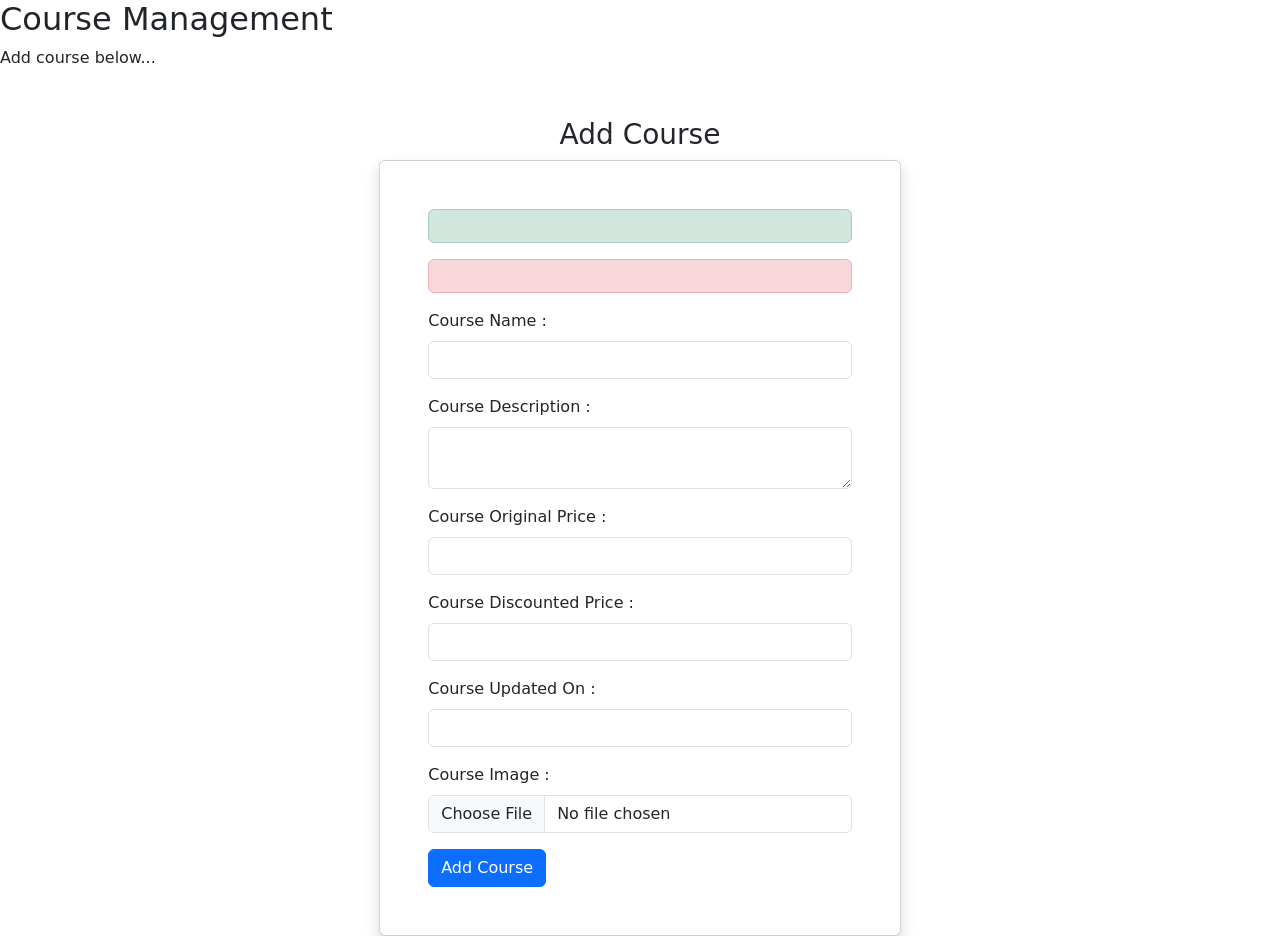
<file: main/resources/templates/add-course.html>
<!doctype html>
<html lang="en" xmlns:th="http://www.thymeleaf.org">

<head>
    <meta charset="utf-8">
    <meta name="viewport" content="width=device-width, initial-scale=1">
    <title>Add Course</title>
    <link href="https://cdn.jsdelivr.net/npm/bootstrap@5.3.3/dist/css/bootstrap.min.css" rel="stylesheet"
        integrity="sha384-QWTKZyjpPEjISv5WaRU9OFeRpok6YctnYmDr5pNlyT2bRjXh0JMhjY6hW+ALEwIH" crossorigin="anonymous">

    <link rel="stylesheet" href="https://cdn.jsdelivr.net/npm/bootstrap-icons@1.11.3/font/bootstrap-icons.min.css">

    <link rel="stylesheet" th:href="@{/css/style.css}" />

</head>

<body>

    <div th:replace="~{fragments/admin-sidebar :: frg-admin-sidebar}"></div>

    <div class="content">
        <h2> Course Management </h2>
        <p> Add course below... </p>
        
        <section class="mt-5">
        	<h3 class="text-center"> Add Course </h3>
        	
        	<div class="row justify-content-center">
        		<div class="card shadow p-5" style="width: 40%">
        			
        			<div th:if="${successMsg}" class="mb-3 alert alert-success" role="alert">
	               		<span th:text="${successMsg}"></span>
					</div>
					
					<div th:if="${errorMsg}" class="mb-3 alert alert-danger" role="alert">
	               		<span th:text="${errorMsg}"></span>
					</div>
	        	
	        		<form th:action="@{/addCourseForm}" method="post" th:object="${course}" enctype="multipart/form-data">
	                    <div class="mb-3">
	                        <label class="form-label">Course Name : </label>
	                        <input type="text" name="name" class="form-control" required />
	                    </div>
	                    <div class="mb-3">
	                        <label class="form-label">Course Description : </label>
	                        <textarea name="description" class="form-control" required></textarea>
	                    </div>
	                    <div class="mb-3">
	                        <label class="form-label">Course Original Price : </label>
	                        <input type="text" name="originalPrice" class="form-control" required />
	                    </div>
	                    <div class="mb-3">
	                        <label class="form-label">Course Discounted Price : </label>
	                        <input type="text" name="discountedPrice" class="form-control" required />
	                    </div>
	                    <div class="mb-3">
	                        <label class="form-label">Course Updated On : </label>
	                        <input type="text" name="updatedOn" class="form-control" required />
	                    </div>
	                    <div class="mb-3">
	                        <label class="form-label">Course Image : </label>
	                        <input type="file" name="courseImg" class="form-control" required />
	                    </div>
	                    <button type="submit" class="btn btn-primary">Add Course</button>
	                </form>
        		</div>
        	</div>
        </section>
    </div>

    <script src="https://cdn.jsdelivr.net/npm/bootstrap@5.3.3/dist/js/bootstrap.bundle.min.js"
        integrity="sha384-YvpcrYf0tY3lHB60NNkmXc5s9fDVZLESaAA55NDzOxhy9GkcIdslK1eN7N6jIeHz"
        crossorigin="anonymous"></script>
</body>

</html>
</file>
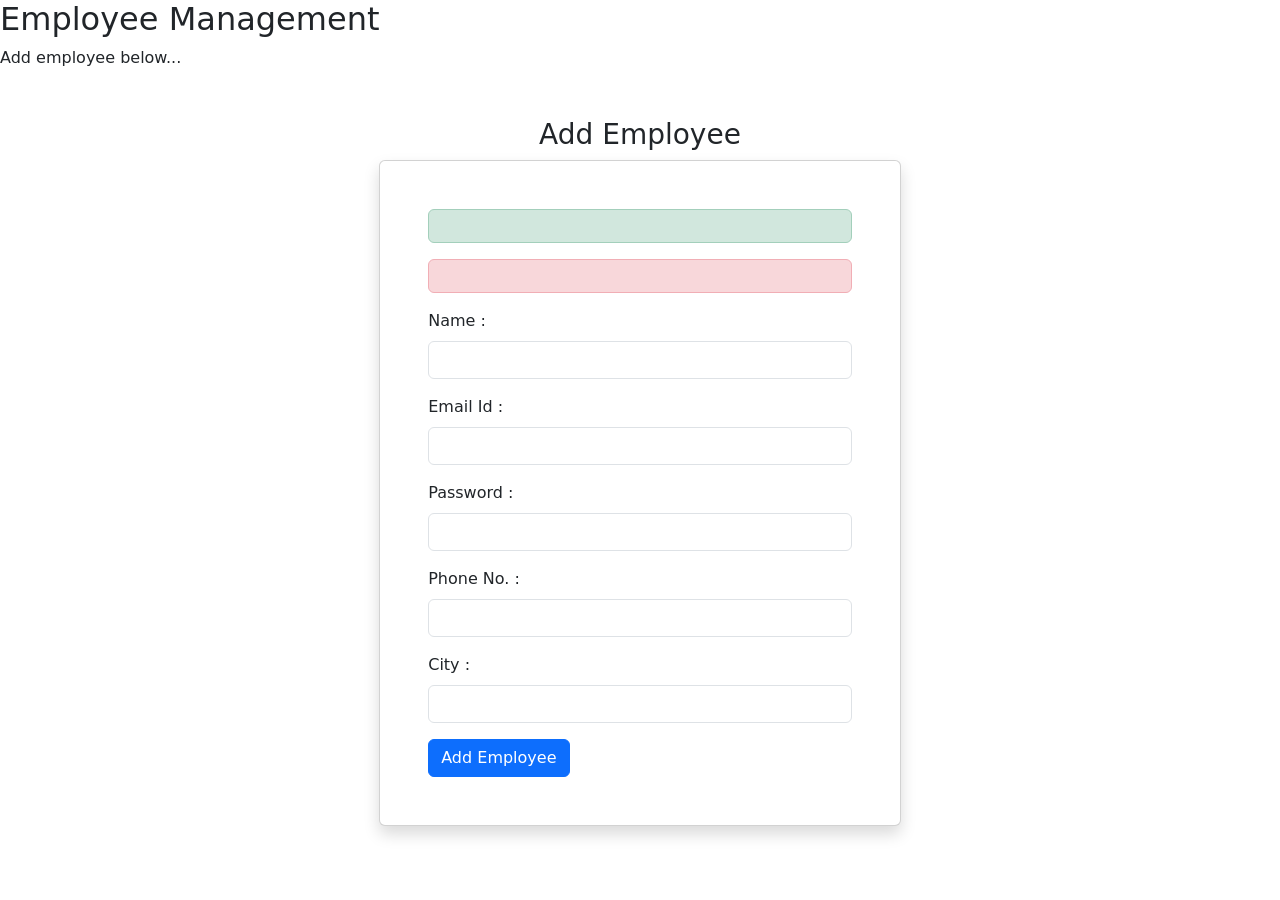
<file: main/resources/templates/add-employee.html>
<!doctype html>
<html lang="en" xmlns:th="http://www.thymeleaf.org">

<head>
    <meta charset="utf-8">
    <meta name="viewport" content="width=device-width, initial-scale=1">
    <title>Add Employee</title>
    <link href="https://cdn.jsdelivr.net/npm/bootstrap@5.3.3/dist/css/bootstrap.min.css" rel="stylesheet"
        integrity="sha384-QWTKZyjpPEjISv5WaRU9OFeRpok6YctnYmDr5pNlyT2bRjXh0JMhjY6hW+ALEwIH" crossorigin="anonymous">

    <link rel="stylesheet" href="https://cdn.jsdelivr.net/npm/bootstrap-icons@1.11.3/font/bootstrap-icons.min.css">

    <link rel="stylesheet" th:href="@{/css/style.css}" />

</head>

<body>

    <div th:replace="~{fragments/admin-sidebar :: frg-admin-sidebar}"></div>

    <div class="content">
        <h2> Employee Management </h2>
        <p> Add employee below... </p>
        
        <section class="mt-5">
        	<h3 class="text-center"> Add Employee </h3>
        	
        	<div class="row justify-content-center">
        		<div class="card shadow p-5" style="width: 40%">
        			
        			<div th:if="${successMsg}" class="mb-3 alert alert-success" role="alert">
	               		<span th:text="${successMsg}"></span>
					</div>
					
					<div th:if="${errorMsg}" class="mb-3 alert alert-danger" role="alert">
	               		<span th:text="${errorMsg}"></span>
					</div>
	        	
	        		<form th:action="@{/addEmployeeForm}" method="post" th:object="${employee}" enctype="multipart/form-data">
	                    <div class="mb-3">
	                        <label class="form-label">Name : </label>
	                        <input type="text" name="name" class="form-control" required />
	                    </div>
	                    <div class="mb-3">
	                        <label class="form-label">Email Id : </label>
	                        <input type="text" name="email" class="form-control" required />
	                    </div>
	                    <div class="mb-3">
	                        <label class="form-label">Password : </label>
	                        <input type="password" name="password" class="form-control" required />
	                    </div>
	                    <div class="mb-3">
	                        <label class="form-label">Phone No. : </label>
	                        <input type="text" name="phoneno" class="form-control" required />
	                    </div>
	                    <div class="mb-3">
	                        <label class="form-label">City : </label>
	                        <input type="text" name="city" class="form-control" required />
	                    </div>
	                    <button type="submit" class="btn btn-primary">Add Employee</button>
	                </form>
        		</div>
        	</div>
        </section>
    </div>

    <script src="https://cdn.jsdelivr.net/npm/bootstrap@5.3.3/dist/js/bootstrap.bundle.min.js"
        integrity="sha384-YvpcrYf0tY3lHB60NNkmXc5s9fDVZLESaAA55NDzOxhy9GkcIdslK1eN7N6jIeHz"
        crossorigin="anonymous"></script>
</body>

</html>
</file>
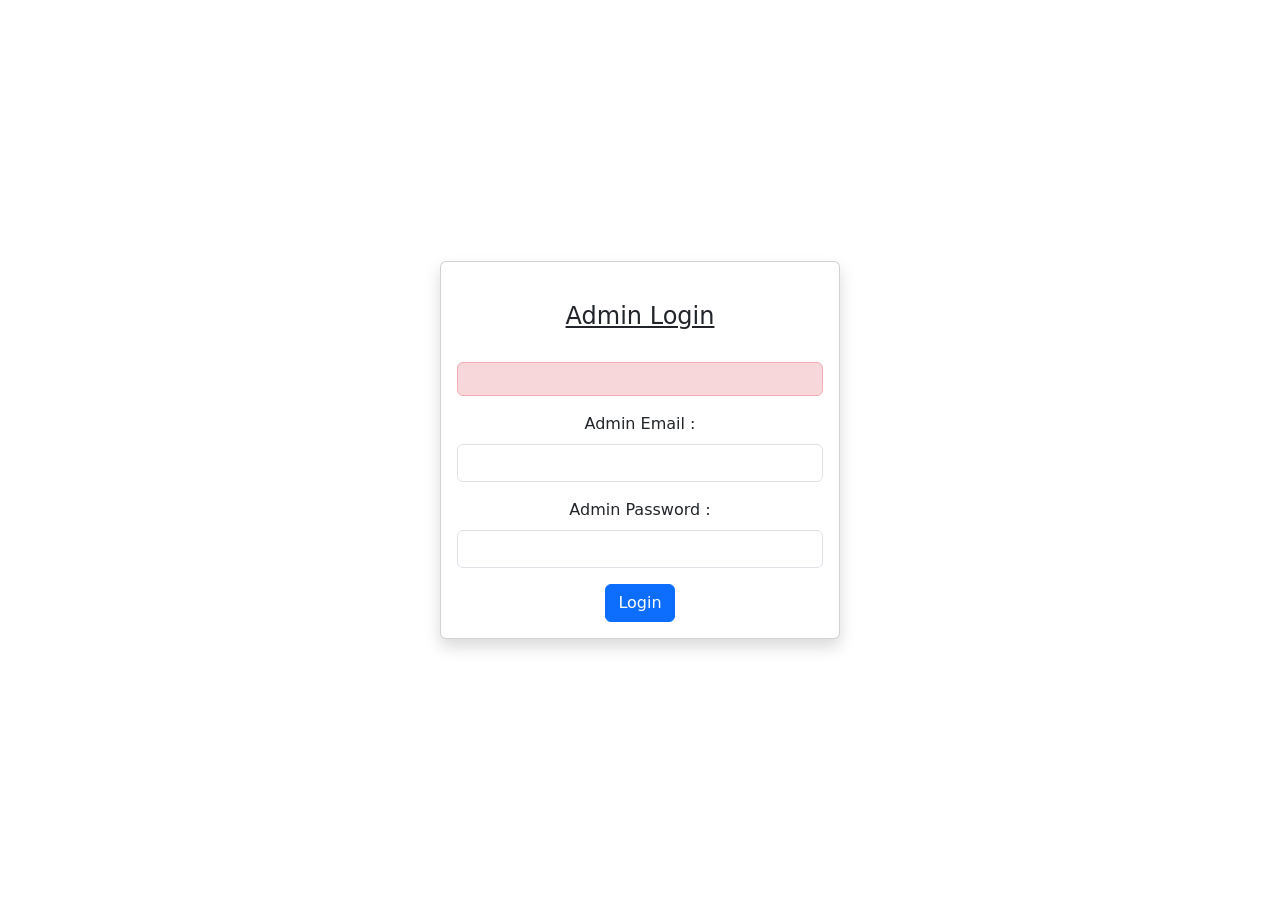
<file: main/resources/templates/admin-login.html>
<!doctype html>
<html lang="en" xmlns:th="http://www.thymeleaf.org">

<head>
    <meta charset="utf-8">
    <meta name="viewport" content="width=device-width, initial-scale=1">
    <title>Admin Login</title>
    <link href="https://cdn.jsdelivr.net/npm/bootstrap@5.3.3/dist/css/bootstrap.min.css" rel="stylesheet"
        integrity="sha384-QWTKZyjpPEjISv5WaRU9OFeRpok6YctnYmDr5pNlyT2bRjXh0JMhjY6hW+ALEwIH" crossorigin="anonymous">

    <style>
        html,
        body {
            height: 100%;
            display: flex;
            justify-content: center;
            align-items: center;
        }
    </style>

</head>

<body>

    <div class="card shadow" style="width: 400px;">
        <div class="card-body text-center">
            <h4 class="card-title py-4 text-decoration-underline">Admin Login</h4>
            
            <div th:if="${errorMsg}" class="mb-3 alert alert-danger" role="alert">
            	<span th:text="${errorMsg}"></span>
			</div>

            <form action="adminLoginForm" method="POSt">
                <div class="mb-3">
                    <label for="exampleInputEmail1" class="form-label">Admin Email :</label>
                    <input type="email" name="adminemail" class="form-control" />
                </div>
                <div class="mb-3">
                    <label for="exampleInputPassword1" class="form-label">Admin Password :</label>
                    <input type="password" name="adminpass" class="form-control" />
                </div>
                <button type="submit" class="btn btn-primary">Login</button>
            </form>

        </div>
    </div>

    <script src="https://cdn.jsdelivr.net/npm/bootstrap@5.3.3/dist/js/bootstrap.bundle.min.js"
        integrity="sha384-YvpcrYf0tY3lHB60NNkmXc5s9fDVZLESaAA55NDzOxhy9GkcIdslK1eN7N6jIeHz"
        crossorigin="anonymous"></script>
</body>

</html>
</file>
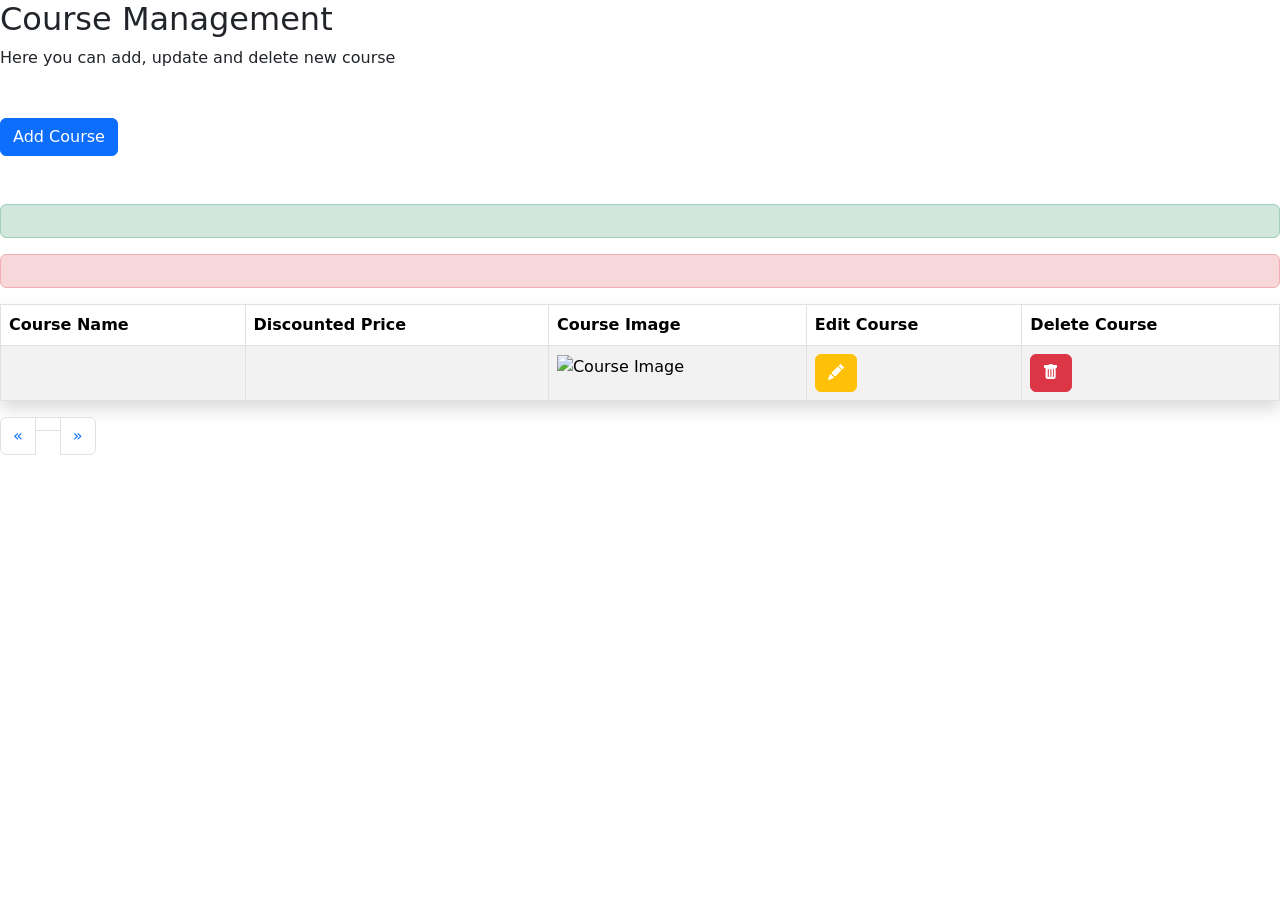
<file: main/resources/templates/course-management.html>
<!doctype html>
<html lang="en" xmlns:th="http://www.thymeleaf.org">

<head>
<meta charset="utf-8">
<meta name="viewport" content="width=device-width, initial-scale=1">
<title>Course Management</title>
<link
	href="https://cdn.jsdelivr.net/npm/bootstrap@5.3.3/dist/css/bootstrap.min.css"
	rel="stylesheet"
	integrity="sha384-QWTKZyjpPEjISv5WaRU9OFeRpok6YctnYmDr5pNlyT2bRjXh0JMhjY6hW+ALEwIH"
	crossorigin="anonymous">

<link rel="stylesheet"
	href="https://cdn.jsdelivr.net/npm/bootstrap-icons@1.11.3/font/bootstrap-icons.min.css">

<link rel="stylesheet" th:href="@{/css/style.css}" />

<link rel="stylesheet" href="https://cdn.jsdelivr.net/npm/bootstrap-icons@1.11.3/font/bootstrap-icons.min.css">

</head>

<body>

	<div th:replace="~{fragments/admin-sidebar :: frg-admin-sidebar}"></div>

	<div class="content">
		<h2>Course Management</h2>
		<p>Here you can add, update and delete new course</p>
		
		<section class="mt-5">
			<a href="addCourse" class="btn btn-primary"> Add Course </a>
		</section>

		<section class="mt-5">
		
			<div th:if="${successMsg}" class="mb-3 alert alert-success" role="alert">
				<span th:text="${successMsg}"></span>
			</div>
			
			<div th:if="${errorMsg}" class="mb-3 alert alert-danger" role="alert">
				<span th:text="${errorMsg}"></span>
			</div>
		
			<table class="table table-striped table-hover table-bordered shadow">
				<thead>
					<tr>
						<th scope="col">Course Name</th>
						<th scope="col">Discounted Price</th>
						<th scope="col">Course Image</th>
						<th scope="col">Edit Course</th>
						<th scope="col">Delete Course</th>
					</tr>
				</thead>
				<tbody>
					<tr th:each="course : ${coursesPage.content}">
						<td th:text="${course.name}"></td>
						<td th:text="${course.discountedPrice}"></td>
						<td> <img th:src="@{${course.imageUrl}}" width="150" alt="Course Image" /> </td>
						<td>
							<a th:href="@{/editCourse(courseName=${course.name})}" class="btn btn-warning">
								<i class="bi bi-pencil-fill text-white"></i>
							</a>
						</td>
						<td>
							<button class="btn btn-danger" th:data-cname="${course.name}" onclick="deleteCourse(this.getAttribute('data-cname'))">
								<i class="bi bi-trash-fill"></i>
							</button>
						</td>
					</tr>
				</tbody>
			</table>
			
			<nav aria-label="Page navigation">
				<ul class="pagination">
					<li class="page-item" th:classappend="${coursesPage.hasPrevious()} ? '' : 'disabled'">
						<a class="page-link" th:href="@{/courseManagement(page=${coursesPage.number-1} ,size=${coursesPage.size})}">
							<span aria-hidden="true">&laquo;</span>
						</a>
					</li>

					<li class="page-item" th:each="i : ${#numbers.sequence(0, coursesPage.totalPages-1)}" th:classappend="${coursesPage.number==i} ? 'active' : ''">
						<a class="page-link" th:href="@{/courseManagement(page=${i} ,size=${coursesPage.size})}" th:text="${i+1}"></a>
					</li>

					<li class="page-item" th:classappend="${coursesPage.hasNext()} ? '' : 'disabled'">
						<a class="page-link" th:href="@{/courseManagement(page=${coursesPage.number+1} ,size=${coursesPage.size})}">
							<span aria-hidden="true">&raquo;</span>
						</a>
					</li>
				</ul>
			</nav>
			
		</section>

	</div>
	
	<div class="modal" tabindex="-1" id="deleteModal">
		<div class="modal-dialog">
			<div class="modal-content">
				<div class="modal-header">
					<h5 class="modal-title">Delete Course</h5>
					<button type="button" class="btn-close" data-bs-dismiss="modal" aria-label="Close"></button>
				</div>
				<div class="modal-body">
					<p>Are you sure you want to delete this course ?</p>
				</div>
				<div class="modal-footer">
					<button type="button" class="btn btn-secondary" data-bs-dismiss="modal">Cancel</button>
					<button type="button" class="btn btn-primary" id="deleteCourseBtn">Delete</button>
				</div>
			</div>
		</div>
	</div>
	

	<script>
		var courseNameToDelete;
		function deleteCourse(courseName)
		{
			var deleteModalDiv = new bootstrap.Modal(document.getElementById('deleteModal'));
			deleteModalDiv.show();
			
			courseNameToDelete = courseName;
		}
		
		document.getElementById('deleteCourseBtn').addEventListener('click', function(){
			window.location.href = '/deleteCourseDetails?courseName='+encodeURIComponent(courseNameToDelete);
		});
	</script>

	<script
		src="https://cdn.jsdelivr.net/npm/bootstrap@5.3.3/dist/js/bootstrap.bundle.min.js"
		integrity="sha384-YvpcrYf0tY3lHB60NNkmXc5s9fDVZLESaAA55NDzOxhy9GkcIdslK1eN7N6jIeHz"
		crossorigin="anonymous"></script>
</body>

</html>
</file>
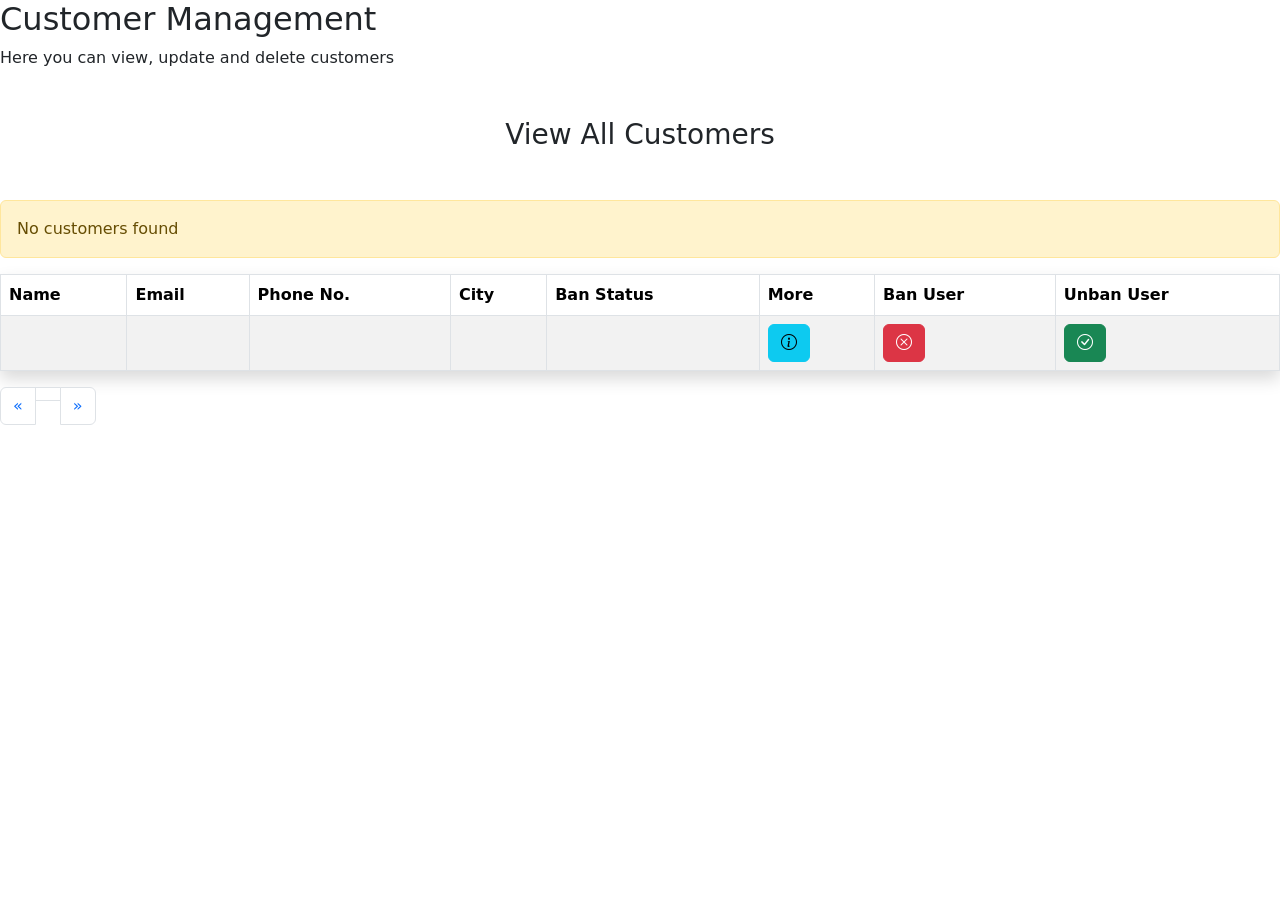
<file: main/resources/templates/customer-management.html>
<!doctype html>
<html lang="en" xmlns:th="http://www.thymeleaf.org">

<head>
<meta charset="utf-8">
<meta name="viewport" content="width=device-width, initial-scale=1">
<title>Customer Management</title>
<link
	href="https://cdn.jsdelivr.net/npm/bootstrap@5.3.3/dist/css/bootstrap.min.css"
	rel="stylesheet"
	integrity="sha384-QWTKZyjpPEjISv5WaRU9OFeRpok6YctnYmDr5pNlyT2bRjXh0JMhjY6hW+ALEwIH"
	crossorigin="anonymous">

<link rel="stylesheet"
	href="https://cdn.jsdelivr.net/npm/bootstrap-icons@1.11.3/font/bootstrap-icons.min.css">

<link rel="stylesheet" th:href="@{/css/style.css}" />

<link rel="stylesheet" href="https://cdn.jsdelivr.net/npm/bootstrap-icons@1.11.3/font/bootstrap-icons.min.css">

</head>

<body>

	<div th:replace="~{fragments/admin-sidebar :: frg-admin-sidebar}"></div>

	<div class="content">
		<h2>Customer Management</h2>
		<p>Here you can view, update and delete customers</p>
		
		<section class="mt-5 text-center">
			<h3> View All Customers </h3>
		</section>

		<section class="mt-5">
			
			<div th:if="${#lists.isEmpty(userPage.content)}">
                <div class="alert alert-warning" role="alert">
                    No customers found
                </div>
            </div>
			
			<div th:if="${!#lists.isEmpty(userPage.content)}">
				<table class="table table-striped table-hover table-bordered shadow">
					<thead>
						<tr>
							<th>Name</th>
							<th>Email</th>
							<th>Phone No.</th>
							<th>City</th>
							<th>Ban Status</th>
							<th>More</th>
							<th>Ban User</th>
							<th>Unban User</th>
						</tr>
					</thead>
					<tbody>
						<tr th:each="user : ${userPage.content}">
							<td th:text="${user.name}"></td>
							<td th:text="${user.email}"></td>
							<td th:text="${user.phoneno}"></td>
							<td th:text="${user.city}"></td>
							<td th:text="${user.banStatus}"></td>
							<td>
								<a th:href="@{/userCoursesDetails(userEmail=${user.email}, userName=${user.name})}" class="btn btn-info">
									<i class="bi bi-info-circle"></i>
								</a>
							</td>
							<td>
								<button class="btn btn-danger" th:data-uemail="${user.email}" onclick="banUser(this.getAttribute('data-uemail'))">
									<i class="bi bi-x-circle"></i>
								</button>
							</td>
							<td>
								<button class="btn btn-success" th:data-uemail="${user.email}" onclick="unBanUser(this.getAttribute('data-uemail'))">
									<i class="bi bi-check-circle"></i>
								</button>
							</td>
						</tr>
					</tbody>
				</table>
				
				<nav aria-label="Page navigation">
					<ul class="pagination">
						<li class="page-item" th:classappend="${userPage.hasPrevious()} ? '' : 'disabled'">
							<a class="page-link" th:href="@{/customerManagement(page=${userPage.number-1}, size=${userPage.size})}">
								<span aria-hidden="true">&laquo;</span>
							</a>
						</li>
	
						<li class="page-item" th:each="i : ${#numbers.sequence(0, userPage.totalPages-1)}" th:classappend="${userPage.number==i} ? 'active' : ''">
							<a class="page-link" th:href="@{/customerManagement(page=${i} ,size=${userPage.size})}" th:text="${i+1}"></a>
						</li>
	
						<li class="page-item" th:classappend="${userPage.hasNext()} ? '' : 'disabled'">
							<a class="page-link" th:href="@{/customerManagement(page=${userPage.number+1} ,size=${userPage.size})}">
								<span aria-hidden="true">&raquo;</span>
							</a>
						</li>
					</ul>
				</nav>
			</div>
		</section>

	</div>
	
	<div class="modal" tabindex="-1" id="banUserModal">
		<div class="modal-dialog">
			<div class="modal-content">
				<div class="modal-header">
					<h5 class="modal-title">Ban User</h5>
					<button type="button" class="btn-close" data-bs-dismiss="modal" aria-label="Close"></button>
				</div>
				<div class="modal-body">
					<p>Are you sure you want to ban this user ?</p>
				</div>
				<div class="modal-footer">
					<button type="button" class="btn btn-secondary" data-bs-dismiss="modal">Cancel</button>
					<button type="button" class="btn btn-primary" id="banUserBtn">Ban</button>
				</div>
			</div>
		</div>
	</div>
	
	<div class="modal" tabindex="-1" id="unBanUserModal">
		<div class="modal-dialog">
			<div class="modal-content">
				<div class="modal-header">
					<h5 class="modal-title">Unban User</h5>
					<button type="button" class="btn-close" data-bs-dismiss="modal" aria-label="Close"></button>
				</div>
				<div class="modal-body">
					<p>Are you sure you want to unban this user ?</p>
				</div>
				<div class="modal-footer">
					<button type="button" class="btn btn-secondary" data-bs-dismiss="modal">Cancel</button>
					<button type="button" class="btn btn-primary" id="unBanUserBtn">Unban</button>
				</div>
			</div>
		</div>
	</div>

	<script>
		function banUser(userEmail)
		{
			var userEmailToBan;
			var banStatus = true;
		
			var banUserModalDiv = new bootstrap.Modal(document.getElementById('banUserModal'));
			banUserModalDiv.show();
			
			userEmailToBan = userEmail;
			
			document.getElementById('banUserBtn').addEventListener('click', function() {
			    window.location.href = '/banUserDetails?userEmail=' + encodeURIComponent(userEmailToBan) + '&banStatus=' + encodeURIComponent(banStatus);
			});
		}
		function unBanUser(userEmail)
		{
			var userEmailToBan;
			var banStatus = false;
		
			var unBanUserModalDiv = new bootstrap.Modal(document.getElementById('unBanUserModal'));
			unBanUserModalDiv.show();
			
			userEmailToBan = userEmail;
			
			document.getElementById('unBanUserBtn').addEventListener('click', function() {
			    window.location.href = '/banUserDetails?userEmail=' + encodeURIComponent(userEmailToBan) + '&banStatus=' + encodeURIComponent(banStatus);
			});
		}
	</script>

	<script
		src="https://cdn.jsdelivr.net/npm/bootstrap@5.3.3/dist/js/bootstrap.bundle.min.js"
		integrity="sha384-YvpcrYf0tY3lHB60NNkmXc5s9fDVZLESaAA55NDzOxhy9GkcIdslK1eN7N6jIeHz"
		crossorigin="anonymous"></script>
</body>

</html>
</file>
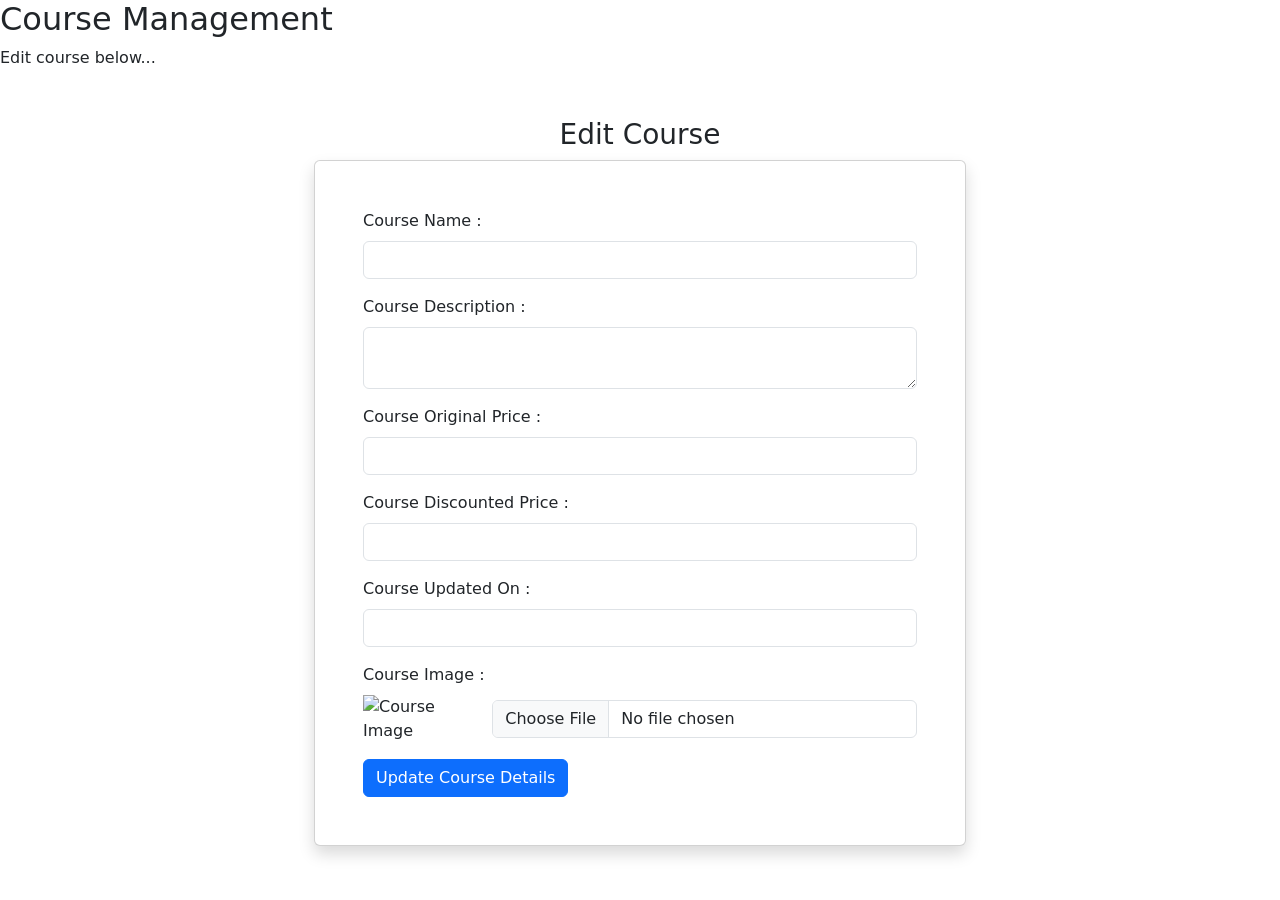
<file: main/resources/templates/edit-course.html>
<!doctype html>
<html lang="en" xmlns:th="http://www.thymeleaf.org">

<head>
    <meta charset="utf-8">
    <meta name="viewport" content="width=device-width, initial-scale=1">
    <title>Edit Course</title>
    <link href="https://cdn.jsdelivr.net/npm/bootstrap@5.3.3/dist/css/bootstrap.min.css" rel="stylesheet"
        integrity="sha384-QWTKZyjpPEjISv5WaRU9OFeRpok6YctnYmDr5pNlyT2bRjXh0JMhjY6hW+ALEwIH" crossorigin="anonymous">

    <link rel="stylesheet" href="https://cdn.jsdelivr.net/npm/bootstrap-icons@1.11.3/font/bootstrap-icons.min.css">

    <link rel="stylesheet" th:href="@{/css/style.css}" />

</head>

<body>

    <div th:replace="~{fragments/admin-sidebar :: frg-admin-sidebar}"></div>

    <div class="content">
        <h2> Course Management </h2>
        <p> Edit course below... </p>
        
        <section class="mt-5">
        	<h3 class="text-center"> Edit Course </h3>
        	
        	<div class="row justify-content-center">
        		<div class="card shadow p-5" style="width: 50%">
	        	
	        		<form th:action="@{/updateCourseDetailsForm}" th:object="${newCourseObj}" method="post" enctype="multipart/form-data">
	                    <div class="mb-3">
	                        <label class="form-label">Course Name : </label>
	                        <input type="text" name="name" th:value="${course.name}" class="form-control" readonly />
	                    </div>
	                    <div class="mb-3">
	                        <label class="form-label">Course Description : </label>
	                        <textarea name="description" th:text="${course.description}" class="form-control" required></textarea>
	                    </div>
	                    <div class="mb-3">
	                        <label class="form-label">Course Original Price : </label>
	                        <input type="text" name="originalPrice" th:value="${course.originalPrice}" class="form-control" required />
	                    </div>
	                    <div class="mb-3">
	                        <label class="form-label">Course Discounted Price : </label>
	                        <input type="text" name="discountedPrice" th:value="${course.discountedPrice}" class="form-control" required />
	                    </div>
	                    <div class="mb-3">
	                        <label class="form-label">Course Updated On : </label>
	                        <input type="text" name="updatedOn" th:value="${course.updatedOn}" class="form-control" required />
	                    </div>
	                    <div class="mb-3">
	                        <label class="form-label">Course Image : </label>
	                        <div class="d-flex align-items-center">
	                        	<img th:src="@{${course.imageUrl}}" alt="Course Image" width="150" class="me-3" />
	                        	<input type="file" name="courseImg" class="form-control" />
	                        </div>
	                    </div>
	                    <button type="submit" class="btn btn-primary">Update Course Details</button>
	                </form>
        		</div>
        	</div>
        </section>
    </div>

    <script src="https://cdn.jsdelivr.net/npm/bootstrap@5.3.3/dist/js/bootstrap.bundle.min.js"
        integrity="sha384-YvpcrYf0tY3lHB60NNkmXc5s9fDVZLESaAA55NDzOxhy9GkcIdslK1eN7N6jIeHz"
        crossorigin="anonymous"></script>
</body>

</html>
</file>
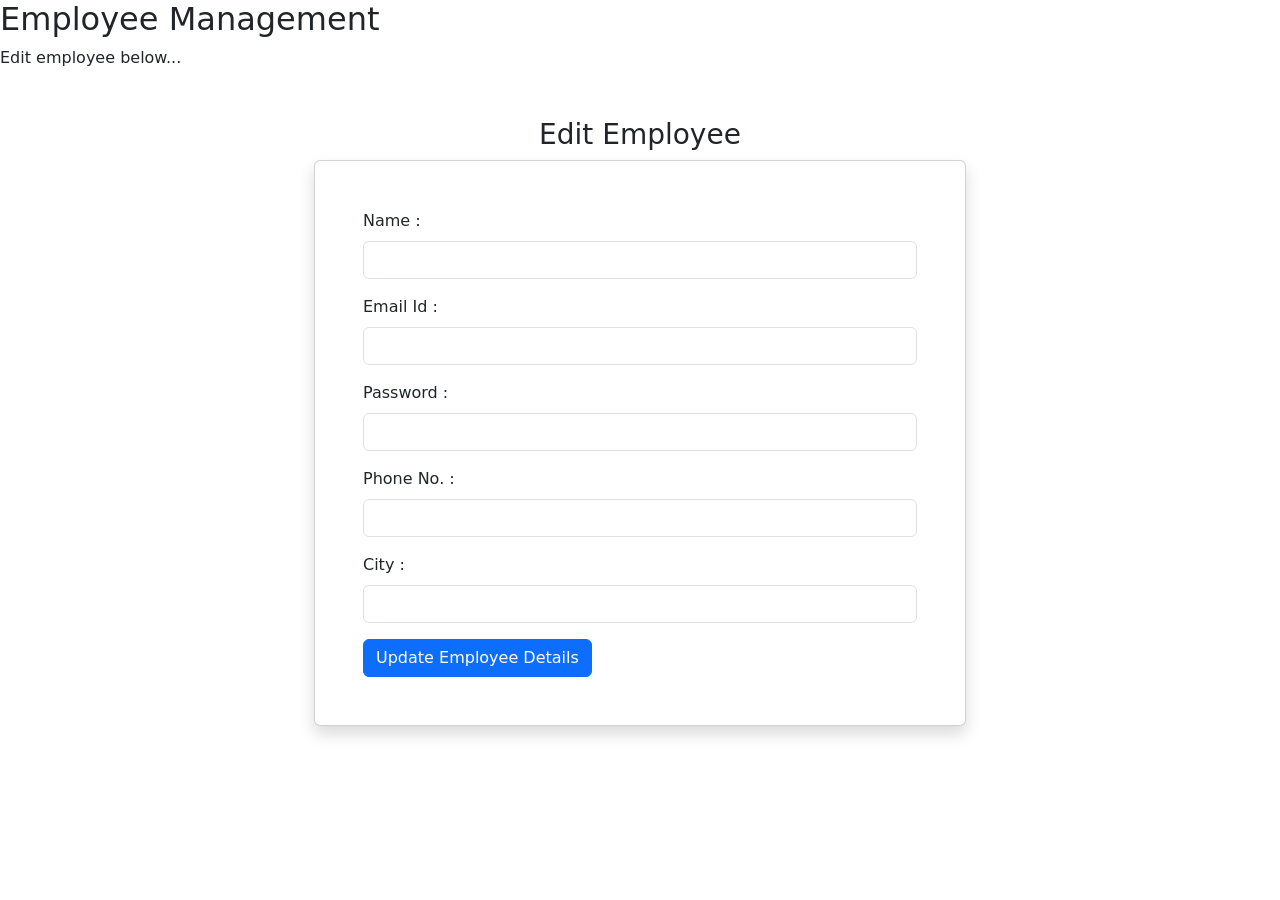
<file: main/resources/templates/edit-employee.html>
<!doctype html>
<html lang="en" xmlns:th="http://www.thymeleaf.org">

<head>
    <meta charset="utf-8">
    <meta name="viewport" content="width=device-width, initial-scale=1">
    <title>Edit Employee</title>
    <link href="https://cdn.jsdelivr.net/npm/bootstrap@5.3.3/dist/css/bootstrap.min.css" rel="stylesheet"
        integrity="sha384-QWTKZyjpPEjISv5WaRU9OFeRpok6YctnYmDr5pNlyT2bRjXh0JMhjY6hW+ALEwIH" crossorigin="anonymous">

    <link rel="stylesheet" href="https://cdn.jsdelivr.net/npm/bootstrap-icons@1.11.3/font/bootstrap-icons.min.css">

    <link rel="stylesheet" th:href="@{/css/style.css}" />

</head>

<body>

    <div th:replace="~{fragments/admin-sidebar :: frg-admin-sidebar}"></div>

    <div class="content">
        <h2> Employee Management </h2>
        <p> Edit employee below... </p>
        
        <section class="mt-5">
        	<h3 class="text-center"> Edit Employee </h3>
        	
        	<div class="row justify-content-center">
        		<div class="card shadow p-5" style="width: 50%">
	        	
	        		<form th:action="@{/updateEmployeeDetailsForm}" th:object="${newEmployeeObj}" method="post">
						<div class="mb-3">
	                        <label class="form-label">Name : </label>
	                        <input type="text" name="name" th:value="${employee.name}" class="form-control" required />
	                    </div>
	                    <div class="mb-3">
	                        <label class="form-label">Email Id : </label>
	                        <input type="text" name="email" th:value="${employee.email}" class="form-control" required />
	                    </div>
	                    <div class="mb-3">
	                        <label class="form-label">Password : </label>
	                        <input type="password" name="password" th:value="${employee.password}" class="form-control" required />
	                    </div>
	                    <div class="mb-3">
	                        <label class="form-label">Phone No. : </label>
	                        <input type="text" name="phoneno" th:value="${employee.phoneno}" class="form-control" required />
	                    </div>
	                    <div class="mb-3">
	                        <label class="form-label">City : </label>
	                        <input type="text" name="city" th:value="${employee.city}" class="form-control" required />
	                    </div>
	                    <button type="submit" class="btn btn-primary">Update Employee Details</button>
	                </form>
        		</div>
        	</div>
        </section>
    </div>

    <script src="https://cdn.jsdelivr.net/npm/bootstrap@5.3.3/dist/js/bootstrap.bundle.min.js"
        integrity="sha384-YvpcrYf0tY3lHB60NNkmXc5s9fDVZLESaAA55NDzOxhy9GkcIdslK1eN7N6jIeHz"
        crossorigin="anonymous"></script>
</body>

</html>
</file>
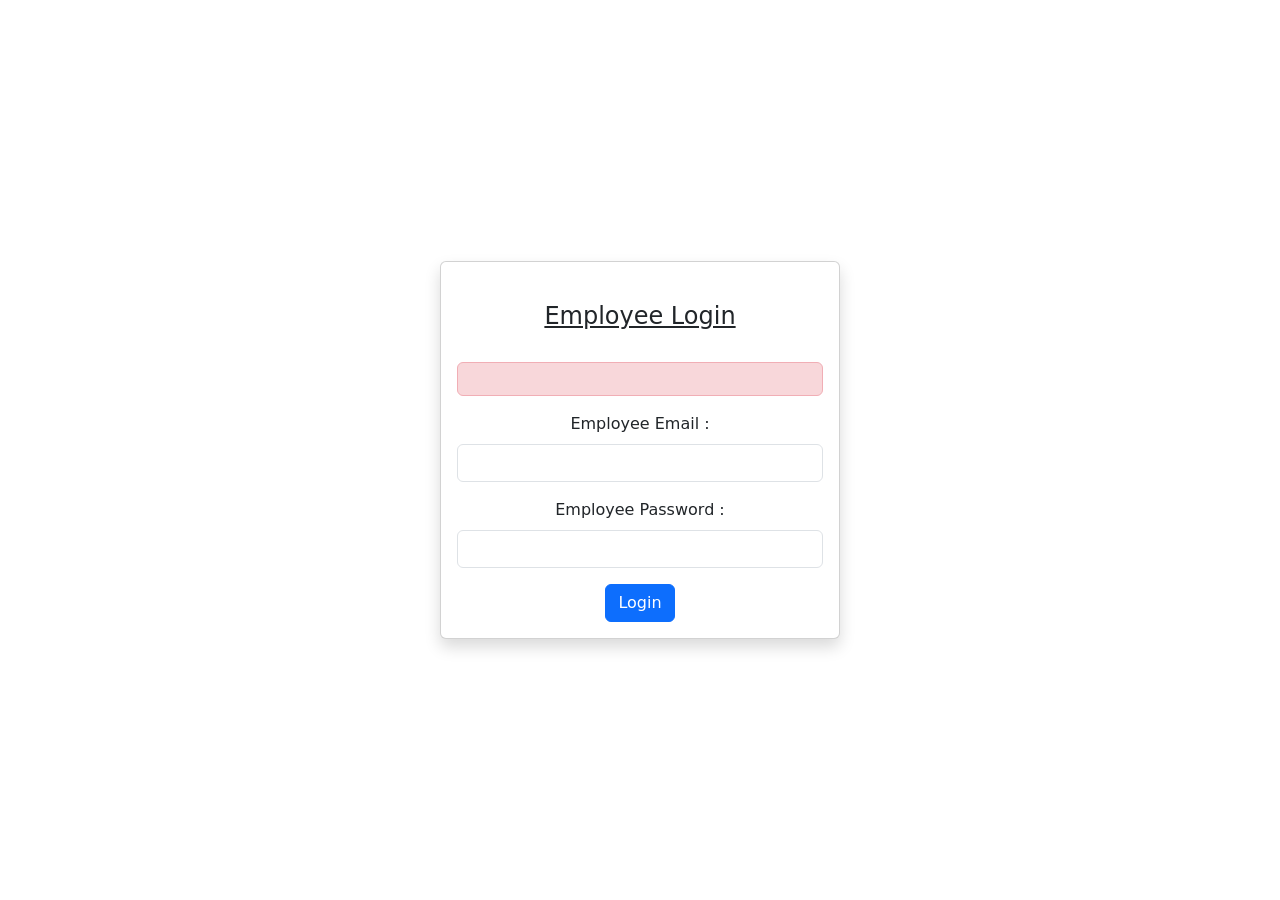
<file: main/resources/templates/employee-login.html>
<!doctype html>
<html lang="en" xmlns:th="http://www.thymeleaf.org">

<head>
    <meta charset="utf-8">
    <meta name="viewport" content="width=device-width, initial-scale=1">
    <title>Employee Login</title>
    <link href="https://cdn.jsdelivr.net/npm/bootstrap@5.3.3/dist/css/bootstrap.min.css" rel="stylesheet"
        integrity="sha384-QWTKZyjpPEjISv5WaRU9OFeRpok6YctnYmDr5pNlyT2bRjXh0JMhjY6hW+ALEwIH" crossorigin="anonymous">

    <style>
        html,
        body {
            height: 100%;
            display: flex;
            justify-content: center;
            align-items: center;
        }
    </style>

</head>

<body>

    <div class="card shadow" style="width: 400px;">
        <div class="card-body text-center">
            <h4 class="card-title py-4 text-decoration-underline">Employee Login</h4>
            
            <div th:if="${errorMsg}" class="mb-3 alert alert-danger" role="alert">
            	<span th:text="${errorMsg}"></span>
			</div>

            <form action="empLoginForm" method="POST">
                <div class="mb-3">
                    <label for="exampleInputEmail1" class="form-label">Employee Email :</label>
                    <input type="email" name="email" class="form-control" />
                </div>
                <div class="mb-3">
                    <label for="exampleInputPassword1" class="form-label">Employee Password :</label>
                    <input type="password" name="password" class="form-control" />
                </div>
                <button type="submit" class="btn btn-primary">Login</button>
            </form>

        </div>
    </div>

    <script src="https://cdn.jsdelivr.net/npm/bootstrap@5.3.3/dist/js/bootstrap.bundle.min.js"
        integrity="sha384-YvpcrYf0tY3lHB60NNkmXc5s9fDVZLESaAA55NDzOxhy9GkcIdslK1eN7N6jIeHz"
        crossorigin="anonymous"></script>
</body>

</html>
</file>
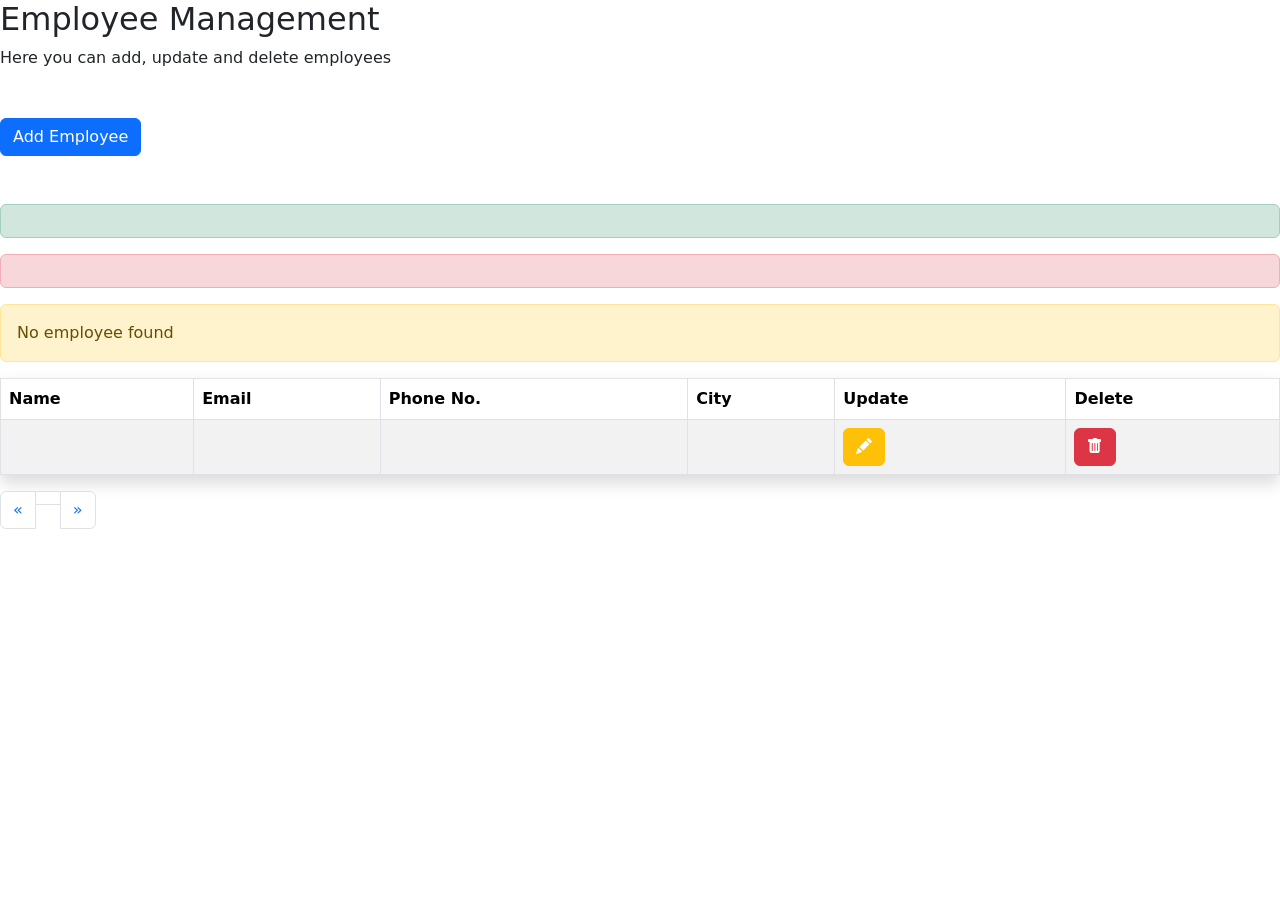
<file: main/resources/templates/employee-management.html>
<!doctype html>
<html lang="en" xmlns:th="http://www.thymeleaf.org">

<head>
<meta charset="utf-8">
<meta name="viewport" content="width=device-width, initial-scale=1">
<title>Employee Management</title>
<link
	href="https://cdn.jsdelivr.net/npm/bootstrap@5.3.3/dist/css/bootstrap.min.css"
	rel="stylesheet"
	integrity="sha384-QWTKZyjpPEjISv5WaRU9OFeRpok6YctnYmDr5pNlyT2bRjXh0JMhjY6hW+ALEwIH"
	crossorigin="anonymous">

<link rel="stylesheet"
	href="https://cdn.jsdelivr.net/npm/bootstrap-icons@1.11.3/font/bootstrap-icons.min.css">

<link rel="stylesheet" th:href="@{/css/style.css}" />

<link rel="stylesheet" href="https://cdn.jsdelivr.net/npm/bootstrap-icons@1.11.3/font/bootstrap-icons.min.css">

</head>

<body>

	<div th:replace="~{fragments/admin-sidebar :: frg-admin-sidebar}"></div>

	<div class="content">
		<h2>Employee Management</h2>
		<p>Here you can add, update and delete employees</p>
		
		<section class="mt-5">
			<a href="addEmployee" class="btn btn-primary"> Add Employee </a>
		</section>

		<section class="mt-5">
		
			<div th:if="${successMsg}" class="mb-3 alert alert-success" role="alert">
				<span th:text="${successMsg}"></span>
			</div>
			
			<div th:if="${errorMsg}" class="mb-3 alert alert-danger" role="alert">
				<span th:text="${errorMsg}"></span>
			</div>
			
			<div th:if="${#lists.isEmpty(employeePage.content)}">
                <div class="alert alert-warning" role="alert">
                    No employee found
                </div>
            </div>
			
			<div th:if="${!#lists.isEmpty(employeePage.content)}">
				<table class="table table-striped table-hover table-bordered shadow">
					<thead>
						<tr>
							<th scope="col">Name</th>
							<th scope="col">Email</th>
							<th scope="col">Phone No.</th>
							<th scope="col">City</th>
							<th scope="col">Update</th>
							<th scope="col">Delete</th>
						</tr>
					</thead>
					<tbody>
						<tr th:each="employee : ${employeePage.content}">
							<td th:text="${employee.name}"></td>
							<td th:text="${employee.email}"></td>
							<td th:text="${employee.phoneno}"></td>
							<td th:text="${employee.city}"></td>
							<td>
								<a th:href="@{/editEmployee(employeeEmail=${employee.email})}" class="btn btn-warning">
									<i class="bi bi-pencil-fill text-white"></i>
								</a>
							</td>
							<td>
								<button class="btn btn-danger" th:data-eemail="${employee.email}" onclick="deleteEmployee(this.getAttribute('data-eemail'))">
									<i class="bi bi-trash-fill"></i>
								</button>
							</td>
						</tr>
					</tbody>
				</table>
				
				<nav aria-label="Page navigation">
					<ul class="pagination">
						<li class="page-item" th:classappend="${employeePage.hasPrevious()} ? '' : 'disabled'">
							<a class="page-link" th:href="@{/employeeManagement(page=${employeePage.number-1}, size=${employeePage.size})}">
								<span aria-hidden="true">&laquo;</span>
							</a>
						</li>
	
						<li class="page-item" th:each="i : ${#numbers.sequence(0, employeePage.totalPages-1)}" th:classappend="${employeePage.number==i} ? 'active' : ''">
							<a class="page-link" th:href="@{/employeeManagement(page=${i} ,size=${employeePage.size})}" th:text="${i+1}"></a>
						</li>
	
						<li class="page-item" th:classappend="${employeePage.hasNext()} ? '' : 'disabled'">
							<a class="page-link" th:href="@{/employeeManagement(page=${employeePage.number+1} ,size=${employeePage.size})}">
								<span aria-hidden="true">&raquo;</span>
							</a>
						</li>
					</ul>
				</nav>
			</div>
		</section>

	</div>
	
	<div class="modal" tabindex="-1" id="deleteModal">
		<div class="modal-dialog">
			<div class="modal-content">
				<div class="modal-header">
					<h5 class="modal-title">Delete Employee</h5>
					<button type="button" class="btn-close" data-bs-dismiss="modal" aria-label="Close"></button>
				</div>
				<div class="modal-body">
					<p>Are you sure you want to delete this employee ?</p>
				</div>
				<div class="modal-footer">
					<button type="button" class="btn btn-secondary" data-bs-dismiss="modal">Cancel</button>
					<button type="button" class="btn btn-primary" id="deleteEmployeeBtn">Delete</button>
				</div>
			</div>
		</div>
	</div>
	

	<script>
		var empEmailToDelete;
		function deleteEmployee(employeeEmail)
		{
			var deleteModalDiv = new bootstrap.Modal(document.getElementById('deleteModal'));
			deleteModalDiv.show();
			
			empEmailToDelete = employeeEmail;
		}
		
		document.getElementById('deleteEmployeeBtn').addEventListener('click', function(){
			window.location.href = '/deleteEmployeeDetails?employeeEmail='+encodeURIComponent(empEmailToDelete);
		});
	</script>

	<script
		src="https://cdn.jsdelivr.net/npm/bootstrap@5.3.3/dist/js/bootstrap.bundle.min.js"
		integrity="sha384-YvpcrYf0tY3lHB60NNkmXc5s9fDVZLESaAA55NDzOxhy9GkcIdslK1eN7N6jIeHz"
		crossorigin="anonymous"></script>
</body>

</html>
</file>
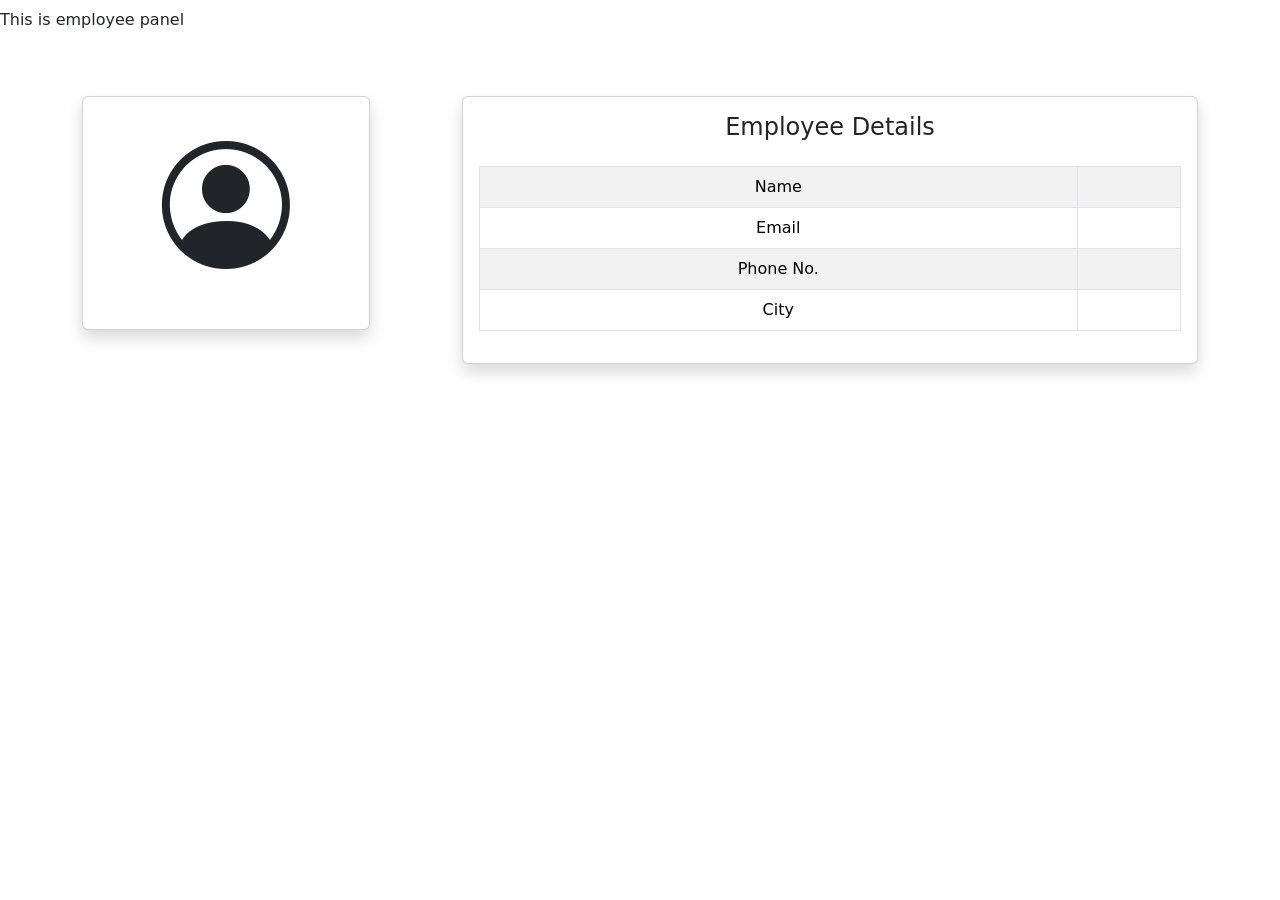
<file: main/resources/templates/employee-profile.html>
<!doctype html>
<html lang="en" xmlns:th="http://www.thymeleaf.org">

<head>
    <meta charset="utf-8">
    <meta name="viewport" content="width=device-width, initial-scale=1">
    <title>Employee Profile</title>
    <link href="https://cdn.jsdelivr.net/npm/bootstrap@5.3.3/dist/css/bootstrap.min.css" rel="stylesheet"
        integrity="sha384-QWTKZyjpPEjISv5WaRU9OFeRpok6YctnYmDr5pNlyT2bRjXh0JMhjY6hW+ALEwIH" crossorigin="anonymous">

    <link rel="stylesheet" href="https://cdn.jsdelivr.net/npm/bootstrap-icons@1.11.3/font/bootstrap-icons.min.css">

    <link rel="stylesheet" th:href="@{/css/style.css}" />

</head>

<body>

    <div th:replace="~{fragments/employee-sidebar :: frg-employee-sidebar}"></div>

    <div class="content">
        <h2 th:text="'Welcome : ' + ${sessionEmp.name}"></h2>
        <p> This is employee panel </p>
        
        <section class="container py-5">
            <div class="row">
                <div class="col-lg-4">
                    <div class="card shadow" style="width: 18rem;">
                        <div class="card-body">
                            <div class="text-center">
                                <i class="bi bi-person-circle" style="font-size: 8rem;"></i>
                                <h3 th:text="${sessionEmp.name}"></h3>
                            </div>
                        </div>
                    </div>
                </div>
                <div class="col-lg-8">
                    <div class="card shadow">
                        <div class="card-body">
                            <div class="text-center">
                                <h4 class="mb-4"> Employee Details </h4>

                                <table class="table table-striped table-hover table-bordered">
                                    <tbody>
                                        <tr>
                                            <td>Name</td>
                                            <td th:text="${sessionEmp.name}"></td>
                                        </tr>
                                        <tr>
                                            <td>Email</td>
                                            <td th:text="${sessionEmp.email}"></td>
                                        </tr>
                                        <tr>
                                            <td>Phone No.</td>
                                            <td th:text="${sessionEmp.phoneno}"></td>
                                        </tr>
                                        <tr>
                                            <td>City</td>
                                            <td th:text="${sessionEmp.city}"></td>
                                        </tr>
                                    </tbody>
                                </table>
                            </div>
                        </div>
                    </div>
                </div>
            </div>
        </section>
        
    </div>

    <script src="https://cdn.jsdelivr.net/npm/bootstrap@5.3.3/dist/js/bootstrap.bundle.min.js"
        integrity="sha384-YvpcrYf0tY3lHB60NNkmXc5s9fDVZLESaAA55NDzOxhy9GkcIdslK1eN7N6jIeHz"
        crossorigin="anonymous"></script>
</body>

</html>
</file>
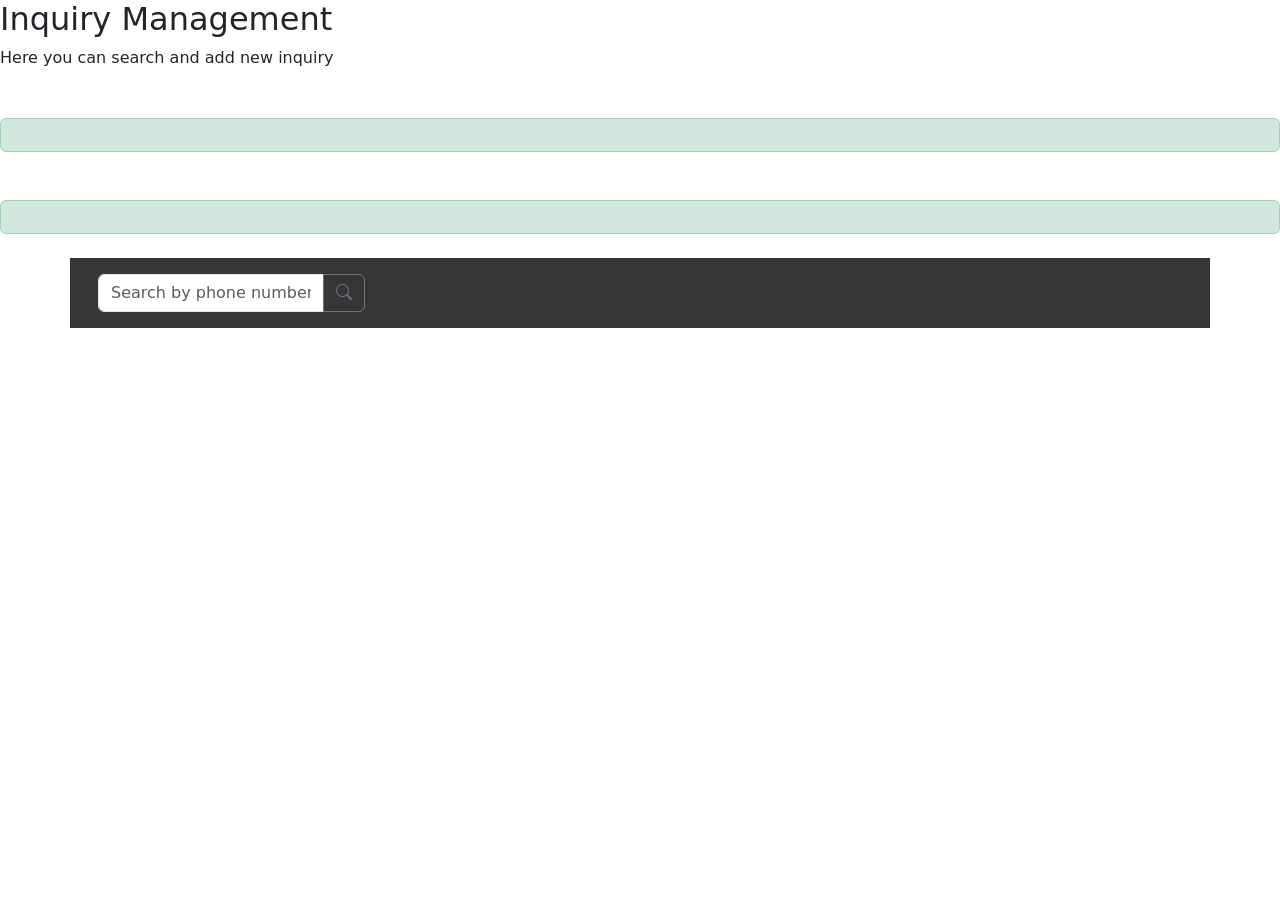
<file: main/resources/templates/inquiry-management.html>
<!doctype html>
<html lang="en" xmlns:th="http://www.thymeleaf.org">

<head>
    <meta charset="utf-8">
    <meta name="viewport" content="width=device-width, initial-scale=1">
    <title>Inquiry Management</title>
    <link href="https://cdn.jsdelivr.net/npm/bootstrap@5.3.3/dist/css/bootstrap.min.css" rel="stylesheet"
        integrity="sha384-QWTKZyjpPEjISv5WaRU9OFeRpok6YctnYmDr5pNlyT2bRjXh0JMhjY6hW+ALEwIH" crossorigin="anonymous">

    <link rel="stylesheet" href="https://cdn.jsdelivr.net/npm/bootstrap-icons@1.11.3/font/bootstrap-icons.min.css">

    <link rel="stylesheet" th:href="@{/css/style.css}" />
    
    <style>
    	#plusButton, #newInquiryButton, #customerName, #inquiriesTable
    	{
    		display: none;
    	}
    </style>

</head>

<body>

    <div th:replace="~{fragments/employee-sidebar :: frg-employee-sidebar}"></div>

    <div class="content">
        <h2> Inquiry Management </h2>
        <p> Here you can search and add new inquiry </p>
        
        <div th:if="${successMsg}" class="mb-3 mt-5 alert alert-success" role="alert">
			<span th:text="${successMsg}"></span>
		</div>
		
		<div th:if="${errorMsg}" class="mb-3 mt-5 alert alert-success" role="alert">
			<span th:text="${errorMsg}"></span>
		</div>

        <div class="container my-4" style="background-color: rgb(54, 54, 54);">
            <div class="navbar p-3">
                <div class="d-flex align-items-center">
                    <div class="input-group me-2">
                        <input type="text" class="form-control" placeholder="Search by phone number" id="searchPhoneNumber">
                        <button class="btn btn-outline-secondary" type="button" onclick="searchInquiry()">
                            <i class="bi bi-search"></i>
                        </button>
                    </div>
                    <button id="plusButton" class="btn btn-primary me-2" data-bs-toggle="modal" data-bs-target="#exampleModal">
                        <i class="bi bi-plus"></i>
                    </button>
                </div>
                <a href="/newInquiry" id="newInquiryButton" class="btn btn-success ms-auto">New Inquiry</a>
            </div>
        </div>
        
        <div>
            <h4 id="customerName"> Customer Name : Deepak </h4>
            <table id="inquiriesTable" class="table table-striped table-hover table-bordered shadow mt-4">
                <thead>
                    <tr>
                        <th scope="col">Interested Course</th>
                        <th scope="col">Discussion</th>
                        <th scope="col">Inquiry Type</th>
                        <th scope="col">Call Type</th>
                        <th scope="col">Status</th>
                        <th scope="col">Inquiry Date / Time</th>
                    </tr>
                </thead>
                <tbody id="inquiryTableBody">
                    
                </tbody>
            </table>
        </div>

        <!-- Modal -->
        <div class="modal fade" id="exampleModal" tabindex="-1" aria-labelledby="exampleModalLabel" aria-hidden="true">
            <div class="modal-dialog">
                <div class="modal-content">
                    <div class="modal-header">
                        <h5 class="modal-title" id="exampleModalLabel">Continue Inquiry</h5>
                        <button type="button" class="btn-close" data-bs-dismiss="modal" aria-label="Close"></button>
                    </div>
                    <div class="modal-body">
                        <!-- form or content for the old inquiry continuation -->
                        <form th:action="@{/submitInquiryForm}" method="POST" th:object="${inquiry}">
                            <div class="mb-3">
                                <label class="form-label">Customer Phone Number:</label>
                                <input type="text" name="phoneno" id="modalCustomerPhno" class="form-control" placeholder="Enter customer phone no." required />
                            </div>
                            <div class="mb-3">
                                <label class="form-label">Customer Name:</label>
                                <input type="text" name="name" id="modalCustomerName" class="form-control" placeholder="Enter customer name" required />
                            </div>
                            <div class="mb-3">
                                <label class="form-label">Interested Course:</label>
                                <input type="text" name="interestedCourse" class="form-control" placeholder="Enter interested Course" required />
                            </div>
                            <div class="mb-3">
                                <label class="form-label">Discussion:</label>
                                <textarea name="discussion" class="form-control" placeholder="Enter discussion" required></textarea>
                            </div>
                            <div class="mb-3">
                                <label class="form-label">Inquiry Type:</label>
                                <select name="inquiryType" class="form-select" required>
                                	<option value="" selected disabled>Select Inquiry Type</option>
                                    <option value="Call">Call</option>
                                    <option value="Mail">Mail</option>
                                    <option value="Website">Website</option>
                                    <option value="Social Network">Social Network</option>
                                    <option value="Friend Reference">Friend Reference</option>
                                    <option value="Advertisement">Advertisement</option>
                                    <option value="Other">Other</option>
                                </select>
                            </div>
                            <div class="mb-3">
                                <label class="form-label">Call Type:</label>
                                <select name="callType" class="form-select" required>
                                    <option value="" selected disabled>Select Call Type</option>
                                    <option value="Inbound Call">Inbound Call (customer call to company)</option>
                                    <option value="Outbound Call">Outbound Call (company call to customer)</option>
                                </select>
                            </div>
                            <div class="mb-3">
                                <label class="form-label">Status:</label>
                                <select name="status" id="status" class="form-select" onchange="toggleFollowUpDate()" required>
                                    <option value="" selected disabled>Select Status</option>
                                    <option value="Interested - (follow up)">Interested - (follow up)</option>
                                    <option value="Interested - (closed)">Interested - (closed)</option>
                                    <option value="Not Interested - (closed)">Not Interested - (closed)</option>
                                    <option value="Purchased - (closed)">Purchased - (closed)</option>
                                    <option value="Others - (closed)">Others - (closed)</option>
                                </select>
                            </div>
                            <div class="mb-3" id="followUpDateDiv">
				                <label class="form-label">Follow Up Date:</label>
				                <input name="followUpDate" type="date" class="form-control" placeholder="Enter follow up date" />
				            </div>
                            <button type="submit" class="btn btn-primary">Add Inquiry</button>
                        </form>
                    </div>
                </div>
            </div>
        </div>
    </div>
    
    <script src="https://code.jquery.com/jquery-3.7.1.min.js"></script>
    <script>
    	function searchInquiry()
    	{
    		var searchPhoneNumber = $("#searchPhoneNumber").val();
    		//alert(searchPhoneNumber);
    		
    		$.ajax({
    			url: "/api/searchInquiries",
    			type: "GET",
    			data: {phoneNumber : searchPhoneNumber},
    			success: function(response){
    				//alert(response);
    				
    				$("#inquiryTableBody").empty();
    			
    				if(response.length > 0)
    				{
    					$.each(response, function(index, inquiry){
    						//alert(`${inquiry.discussion}`);
    						
    						var row = `<tr>
					                       <td> ${inquiry.interestedCourse} </td>
					                       <td> ${inquiry.discussion} </td>
					                       <td> ${inquiry.inquiryType} </td>
					                       <td> ${inquiry.callType} </td>
					                       <td> ${inquiry.status} </td>
					                       <td> ${inquiry.dateOfInquiry}, ${inquiry.timeOfInquiry} </td>
					                   </tr>`;
					                   
					        $("#inquiryTableBody").append(row);
    					});
    					
    					$("#inquiriesTable").show();
    					$("#plusButton").show();
    					
    					var customerName = response[0].name;
    					$("#customerName").text("Customer Name : "+customerName).show();
    					
    					$("#newInquiryButton").hide();
    					
    					$("#modalCustomerPhno").val(searchPhoneNumber);
    					$("#modalCustomerName").val(customerName);
    				}
    				else
    				{
    					//alert("No data found");
    					$("#customerName").text("No customer found").show();
    					
    					$("#inquiriesTable").hide();
    					$("#plusButton").hide();
    					
    					$("#newInquiryButton").show();
    					
    					$("#modalCustomerPhno").val("");
    					$("#modalCustomerName").val("");
    				}
    			},
    			error: function(error){
    				alert(error);
    			}
    		});
    	}
    	
    	function toggleFollowUpDate()
    	{
    		var status = document.getElementById("status").value;
    		var followUpDateDiv = document.getElementById("followUpDateDiv");
    		
    		if(status === "Interested - (follow up)")
    		{
    			followUpDateDiv.style.display = "block";
    		}
    		else
    		{
    			followUpDateDiv.style.display = "none";
    		}
    	}
    </script>

    <script src="https://cdn.jsdelivr.net/npm/bootstrap@5.3.3/dist/js/bootstrap.bundle.min.js"
        integrity="sha384-YvpcrYf0tY3lHB60NNkmXc5s9fDVZLESaAA55NDzOxhy9GkcIdslK1eN7N6jIeHz"
        crossorigin="anonymous"></script>
</body>

</html>
</file>
